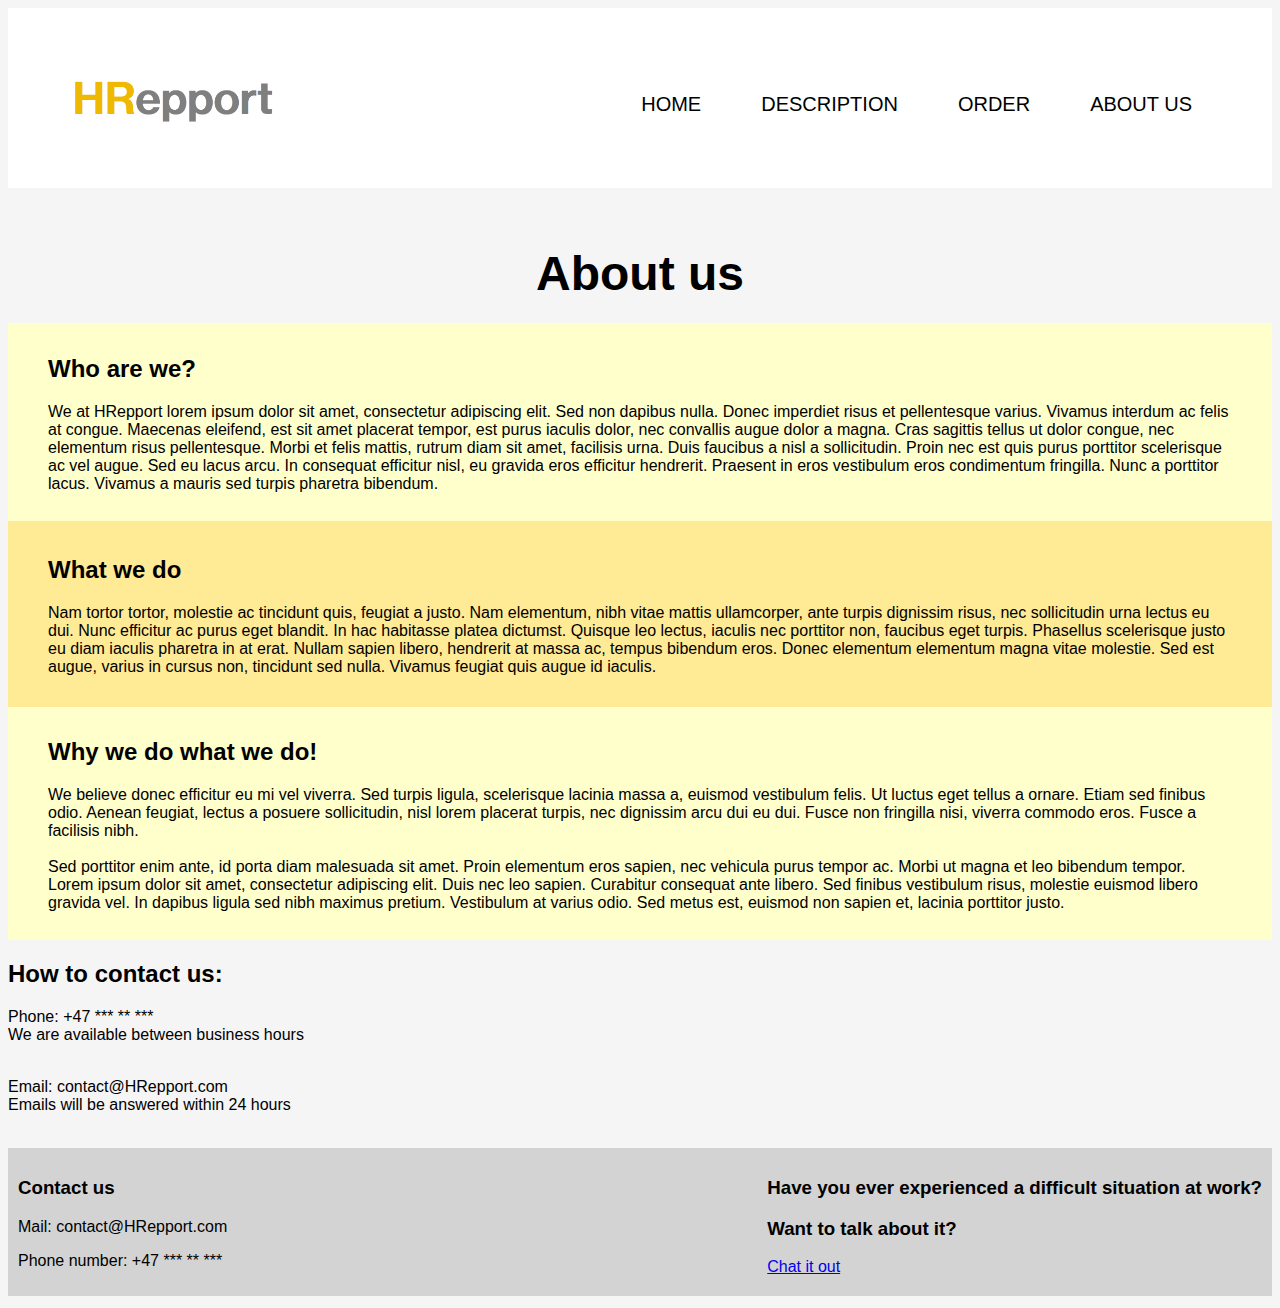
<file: html/aboutus.html>
<!DOCTYPE html> 
<html> 
<head> 
    <meta charset="utf-8"> 
    <link rel="stylesheet" type="text/css" href="../css/style.css"> 
    <title>About us</title> 
</head> 
<body> 
    <div class = "innpakning"> 
        <div class="nav"> 
            <img src="../images/logo.png"> 
            <a href="aboutus.html">ABOUT US</a> 
            <a href="order.html">ORDER</a> 
            <a href="description.html">DESCRIPTION</a> 
            <a href="index.html">HOME</a> 
        </div> 

        <div class="overskrift">
            <h1><br/><font size="7">About us</font></h1>
        </div>


        <div class="about">
            <h2> Who are we? </h2>
            <p>We at HRepport lorem ipsum dolor sit amet, consectetur adipiscing elit. Sed non dapibus nulla. Donec imperdiet risus et pellentesque varius. Vivamus interdum ac felis at congue. Maecenas eleifend, est sit amet placerat tempor, est purus iaculis dolor, nec convallis augue dolor a magna. Cras sagittis tellus ut dolor congue, nec elementum risus pellentesque. Morbi et felis mattis, rutrum diam sit amet, facilisis urna. Duis faucibus a nisl a sollicitudin. Proin nec est quis purus porttitor scelerisque ac vel augue. Sed eu lacus arcu. In consequat efficitur nisl, eu gravida eros efficitur hendrerit. Praesent in eros vestibulum eros condimentum fringilla. Nunc a porttitor lacus. Vivamus a mauris sed turpis pharetra bibendum.</p>
        </div>

        <div class="what">
            <h2>What we do</h2>
            <p>Nam tortor tortor, molestie ac tincidunt quis, feugiat a justo. Nam elementum, nibh vitae mattis ullamcorper, ante turpis dignissim risus, nec sollicitudin urna lectus eu dui. Nunc efficitur ac purus eget blandit. In hac habitasse platea dictumst. Quisque leo lectus, iaculis nec porttitor non, faucibus eget turpis. Phasellus scelerisque justo eu diam iaculis pharetra in at erat. Nullam sapien libero, hendrerit at massa ac, tempus bibendum eros. Donec elementum elementum magna vitae molestie. Sed est augue, varius in cursus non, tincidunt sed nulla. Vivamus feugiat quis augue id iaculis.</p>
        </div>

        <div class="about">
            <h2>Why we do what we do!</h2>
            <p>We believe donec efficitur eu mi vel viverra. Sed turpis ligula, scelerisque lacinia massa a, euismod vestibulum felis. Ut luctus eget tellus a ornare. Etiam sed finibus odio. Aenean feugiat, lectus a posuere sollicitudin, nisl lorem placerat turpis, nec dignissim arcu dui eu dui. Fusce non fringilla nisi, viverra commodo eros. Fusce a facilisis nibh.<br/><br/>

            Sed porttitor enim ante, id porta diam malesuada sit amet. Proin elementum eros sapien, nec vehicula purus tempor ac. Morbi ut magna et leo bibendum tempor. Lorem ipsum dolor sit amet, consectetur adipiscing elit. Duis nec leo sapien. Curabitur consequat ante libero. Sed finibus vestibulum risus, molestie euismod libero gravida vel. In dapibus ligula sed nibh maximus pretium. Vestibulum at varius odio. Sed metus est, euismod non sapien et, lacinia porttitor justo.</p>
        </div>


        <div class="kontaktinfo">
            <h2>How to contact us:</h2>
            <p>Phone: +47 *** ** ***<br/>
                We are available between business hours<br/><br/></p>
            <p>Email: contact@HRepport.com<br/>
                Emails will be answered within 24 hours<br/><br/></p>
        </div>

         
        <footer> 
            <div class="contact"> 
                <h3>Contact us</h3> 
                <p>Mail: contact@HRepport.com</p> 
                <p>Phone number: +47 *** ** ***</p> 
            </div> 
            <div class="help"> 
                <h3>Have you ever experienced a difficult situation at work?</h3> 
                <h3>Want to talk about it?</h3> 
                <a href="https://mentalhelse.no/fa-hjelp/arbeidslivstelefonen" target="_blank">Chat it out</a> 
            </div> 
        </footer> 
    </div> 
</body> 
</html>
</file>
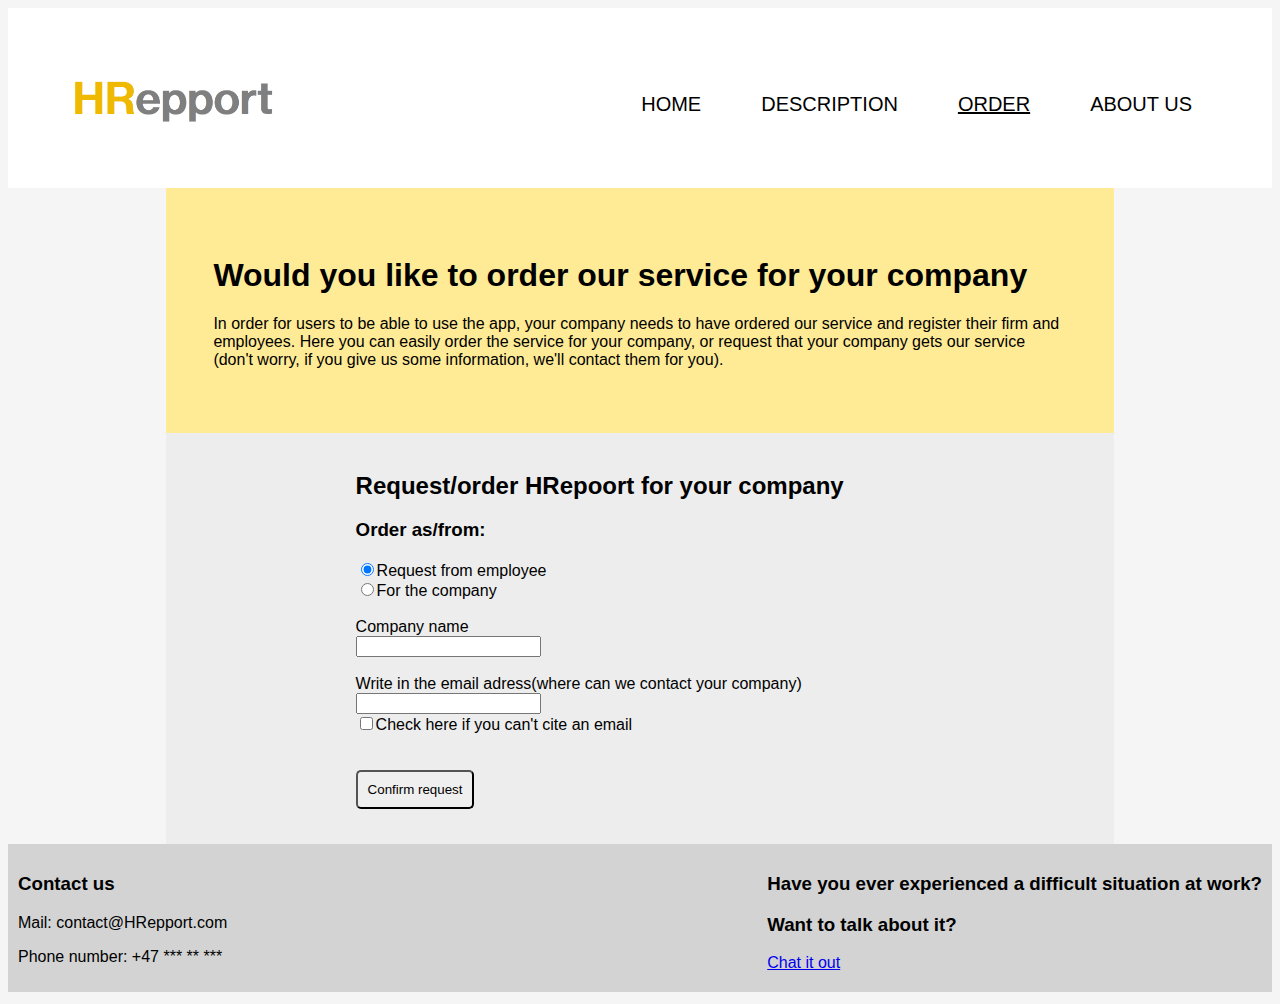
<file: html/order.html>
<!DOCTYPE html>
<html>
<head>
    <meta charset="utf-8">
    <link rel="stylesheet" type="text/css" href="../css/style.css">
    <title>Order</title>
</head>
<body>
    <div class = "innpakning">
        <div class="nav">
            <img src="../images/logo.png">
            <a href="aboutus.html">ABOUT US</a>
            <a href="order.html" id="active">ORDER</a>
            <a href="description.html">DESCRIPTION</a>
            <a href="index.html">HOME</a>
        </div>
        <div class="order">
            <div class="orderInfo">
                <h1>Would you like to order our service for your company</h1>
                <p>In order for users to be able to use the app, your company needs to have ordered our service and register their firm and employees. Here you can easily order the service for your company, or request that your company gets our service (don't worry, if you give us some information, we'll contact them for you).</p>
            </div>
            <div class="form">
                <h2>Request/order HRepoort for your company</h2>
                <h3>Order as/from:</h3>
                <input type="radio" name="orderAs" id="orderAs" value="employee" checked>Request from employee<br>
                <input type="radio" name="orderAs" id="orderAs" value="company">For the company<br>
                <br>

                Company name<br>
                <input type="text" id="companyName">
                <br><br>
                Write in the email adress(where can we contact your company)<br>
                <input type="email" id="email"><br>
                <input type="checkbox" id="noEmail">Check here if you can't cite an email
                <br><br><br>
                <button id="confirmButton">Confirm request</button>
                <p id="confirmation"></p>
            </div>
            <script>
                var bodyEl = document.querySelector("body");
                var orderEl = document.querySelector(".order");
                var orderAsEl = document.querySelector("#orderAs");
                var companyNameEl = document.querySelector("#companyName");
                var emailEl = document.querySelector("#email");
                var noEmailEl = document.querySelector("#noEmail");
                var confirmButtonEl = document.querySelector("#confirmButton");
                var confirmationEl = document.querySelector("#confirmation");
                
                var result = "";
                confirmButtonEl.addEventListener("click", receipt);
                
                function receipt(){
                    confirmationEl.innerHTML = "";
                    if(emailEl.value == "" && noEmailEl.checked == false){
                        result = "Please write in an email or confirm that you dont have an email for the company";
                    }else{
                        result += "You requested our services ";
                        if(orderAsEl.value == "employee"){
                            result += "as an employee from ";
                        }else{
                            result += "on behalf of ";
                        }
                        result += companyNameEl.value;
                        result += "<br>";
                        if(noEmailEl.checked){
                            result += "You didn't cite an email, we will still try to get in contact with your comapany";
                        }else{
                            result += "Email: " + emailEl.value;
                        }
                        result += "<br>Thank you for contacting us, we'll be in touch :)";
                    }
                    confirmationEl.innerHTML = result;
                }
            </script>
        </div>
        <footer>
            <div class="contact">
                <h3>Contact us</h3>
                <p>Mail: contact@HRepport.com</p>
                <p>Phone number: +47 *** ** ***</p>
            </div>
            <div class="help">
                <h3>Have you ever experienced a difficult situation at work?</h3>
                <h3>Want to talk about it?</h3>
                <a href="https://mentalhelse.no/fa-hjelp/arbeidslivstelefonen" target="_blank">Chat it out</a>
            </div>
        </footer>
    </div>
</body>
</html>
</file>
<file: css/style.css>
body{
    background-color: whitesmoke;
    font-family: Arial;
}
.innpakning{
    width: 100%;
}
.nav{
    height: 100px;
    padding: 40px;
    background-color: white;
}
.nav img{
    height: 100%;
}
.nav a{
    text-decoration: none;
    font-size: 20px;
    color: black;
    float: right;
    padding: 20px;
    margin: 25px 20px 100px 0px;
}
.nav a:hover{
    background-color: whitesmoke;
    border-radius: 5px;
}
#active{
    text-decoration: underline;
}
footer{
    background-color: lightgray;
    display: inline-block;
    width: 100%;
}
footer .contact{
    float: left;
    width: 30%;
    margin: 10px;
}
footer .help{
    float: right;
    wifth: 60%;
    margin: 10px;
}
.content{
    width: 90%;
    margin-left: auto;
    margin-right: auto;
}
.introduction{
    text-align: center;
    height: 300px;
    padding-top: 5%;
    margin-top: 1%;
    margin-bottom: 2%;
    background-color: #FFEA96;
    box-shadow: 2px 2px #80713E;
    border-radius: 5px;
}
#arrow{
    font-size: 30px;
}
.box1, .box2{
    text-align: center;
    width: 35%;
    display: inline-block;
    vertical-align: top;
    height: 250px;
    margin-left: 5%;
    margin-right: 5%;
    padding: 2%;
    border-radius: 5px;
    background-color: #FFEA96;
    box-shadow: 2px 2px #80713E;
    margin-bottom: 2%;
}
.info{
    font-size: 25px;
}
@media screen and (max-width: 1210px){
    .info{
        font-size: 30px;
    }
    .box1, .box2{
        display: block;
        width: 85%;
        font-size: 20px;
    }
    .nav a{
        font-size: 25px;
        padding: 10px;
    }
    .help{
        display: block;
        font-size: 18px;
        float: none;
        position: relative;
        left: -80px;
    }
    .contact{
        font-size: 25px;
        display: block;
    }
}
.order{
    width: 75%;
    margin: auto;
}
.form #companyName, .form #email, {
    height: 20px;
    width: 500px;
    border-radius: 5px;
    padding: 5px;
}
.order #confirmButton{
    padding: 10px;
    border-radius: 5px;
}
.order .orderInfo{
    background-color: #FFEA96;
    padding: 5%;
}
.order .form{
    margin: auto;
    background-color: #EDEDED;
    padding: 2%;
    padding-left: 20%;
}

.about{
    background: #ffffcc;
    padding: 12px;
    padding-right: 40px;
    padding-left: 40px;
    
}

.what{
    background: #FFEA96;
    padding: 15px;
    padding-right: 40px;
    padding-left: 40px;
    
}

.overskrift{
    text-align: center;
}

.overskrift1{
    text-align: center;
    font-size: 35px;
    width: 100%;
    height: 30px;
    margin-bottom: 30px;
}
.signin1{
    width: calc(100% - 130px);
    height: 100%;
    font-size: 20px;
    display: flex;
    margin: auto;
    margin-left: 100px;
}

.signin1 img{
    height: 280px;
    padding-left: 180px;

}

.complaint{
    width: calc(100% - 130px);
    height: 100%;
    font-size: 20px;
    margin: auto;
    display: flex;
    margin-left: 100px;
    margin-top: 39px;

}
.complaint img {
    height: 280px;
    padding-left: 110px;
}

.finish{
    width: calc(100% - 130px);
    height: 80%;
    font-size: 20px;
    display: flex;
    margin: auto;
    margin-left: 100px;
    margin-top: 39px;
}
.finish img{
    height: 300px;
    padding-left: 200px;
}
</file>
